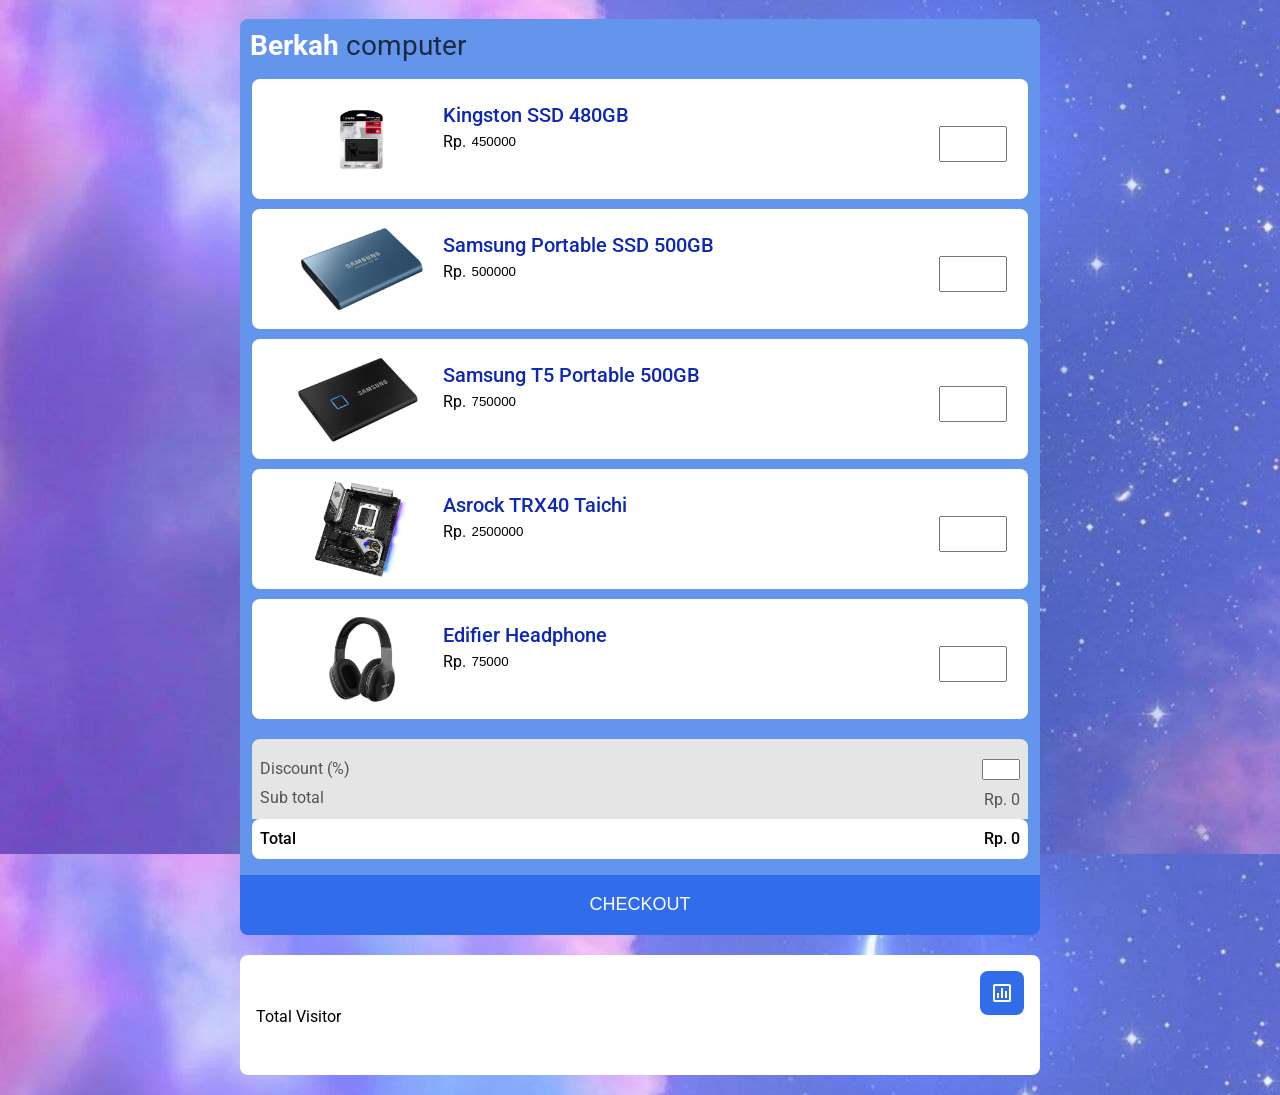
<file: kasir/index.html>
<?php
    $filecounter = "counter.txt";
    $fl = fopen($filecounter, "r+");
    $hit = fread($fl, filesize($filecounter));
    fclose($fl);
    $fl = fopen($filecounter, "w+");
    $hit = $hit + 1;
    fwrite($fl, $hit, strlen($hit));
    fclose($fl);
?>
<!DOCTYPE html>
<html lang="en">
<head>
    <meta charset="UTF-8">
    <meta http-equiv="X-UA-Compatible" content="IE=edge">
    <meta name="viewport" content="width=device-width, initial-scale=1.0">
    <title>Postest 10</title>
    <link rel="stylesheet" href="style.css">
    <link rel="preconnect" href="https://fonts.gstatic.com">
    <link href="https://fonts.googleapis.com/css2?family=Roboto:wght@300;400;500;700&display=swap" rel="stylesheet">
</head>
<body>
    <div class="container">
        <div class="title">
            <h1>Berkah <span>computer</span></h1>
        </div>
        <div class="list">
            <div class="img">
                <div class="img-product" style="background-image : url('aset/brg1.png');"></div>
            </div>
            <div class="desk">
                <p>Kingston SSD 480GB</p>
                <label>Rp. </label>
                <input type="text" value="450000" id="harga_hardisk">
            </div>
            <div class="qty">
                <div class="qty-desk">
                    <p>Qty</p>
                    <input type="number" id="hardisk">
                </div>
            </div>
        </div>
        <div class="list">
            <div class="img">
                <div class="img-product" style="background-image : url('aset/brg2.png');"></div>
            </div>
            <div class="desk">
                <p>Samsung Portable SSD 500GB</p>
                <label>Rp. </label>
                <input type="text" value="500000" id="harga_samsungSSD">
            </div>
            <div class="qty">
                <div class="qty-desk">
                    <p>Qty</p>
                    <input type="number" id="samsungSSD">
                </div>
            </div>
        </div>
        <div class="list">
            <div class="img">
                <div class="img-product" style="background-image : url('aset/brg3.png');"></div>
            </div>
            <div class="desk">
                <p>Samsung T5 Portable 500GB</p>
                <label>Rp. </label>
                <input type="text" value="750000" id="harga_samsungPortable">
            </div>
            <div class="qty">
                <div class="qty-desk">
                    <p>Qty</p>
                    <input type="number" id="samsungPortable">
                </div>
            </div>
        </div>
        <div class="list">
            <div class="img">
                <div class="img-product" style="background-image : url('aset/brg4.png');"></div>
            </div>
            <div class="desk">
                <p>Asrock TRX40 Taichi</p>
                <label>Rp. </label>
                <input type="text" value="2500000" id="harga_asrockTRX">
            </div>
            <div class="qty">
                <div class="qty-desk">
                    <p>Qty</p>
                    <input type="number" id="asrockTRX">
                </div>
            </div>
        </div>
        <div class="list">
            <div class="img">
                <div class="img-product" style="background-image : url('aset/brg5.png');"></div>
            </div>
            <div class="desk">
                <p>Edifier Headphone</p>
                <label>Rp. </label>
                <input type="text" value="75000" id="harga_edifier">
            </div>
            <div class="qty">
                <div class="qty-desk">
                    <p>Qty</p>
                    <input type="number" id="edifier">
                </div>
            </div>
        </div>

        <div class="order">
                <div class="left">
                    <p>Discount (%)</p>
                    <p>Sub total</p>
                </div>
                <div class="right">
                    <input type="text" id="disc">
                    <p id="sub_total">Rp. 0</p>
                </div>
        </div>

        <div class="total-display">
        
                <p>Total</p>
        
                <p id="total">Rp. 0</p>
        
        </div>
        <button class="btn" onclick="Hitung()">CHECKOUT</button>


    </div>
    <div class="visit">
        
            <div class="img">
                <img src="aset/chart.png" alt="">
            </div>
            <p>Total Visitor</p>
            <p class="counter"><?= $hit ?></p>
      
    </div>
    <script src="app.js"></script>
</body>
</html>
</file>
<file: kasir/style.css>
body {
    margin: 0;
    padding: 0;
    background-image: url('ya.jpg');
    font-family: 'Roboto', sans-serif;
}
.container {
    box-sizing: border-box;
    width: 800px;
    height: 100%;
    background:cornflowerblue;
    position: relative;
    left: 50%;
    transform: translate(-50%,0);
    padding-bottom: 16px;
    border-radius: 8px;
    margin-bottom: 10px;
}
.title {
    width: 100%;
    height: 60px;
}
.title h1 {
    font-size: 28px;
    padding-top: 10px;
    margin-left: 10px;
    color: #fff;
}
.title h1 span{
    font-weight: 400;
    color: #1B2C42;
}
.list {
    display: flex;
    margin-bottom: 10px;
    height: 120px;
    width: 97%;
    background: white;
    flex-direction: row;
    flex-wrap: wrap;
    border-radius: 8px;
    position: relative;
    left: 50%;
    transform: translate(-50%,0);
}
.img {
    flex: 8%;
    padding: 10px;
}
.img-product {
    height: 100%;
    width: 100%;
    /* background: #707A86; */
    border-radius: 8px;
    background-size: cover;
}
.desk {
    flex: 50%;
    padding-left: 10px;
}
.desk p {
    font-size: 20px;
    font-weight: 500;
    margin: 24px 0 4px 0;
    color: #0f28b4;
}
.desk input {
    width: 70px;
    border: none;
    background: transparent;
}
.qty {
    padding: 0 21px 0 10px;
}
.qty-desk {
    height: 10px;
    text-align: center;
}
.qty p {
    font-size: 16px;
    font-weight: 400;
    margin: 24px 0 4px 0;
    color: white;
}
.desk input,.qty input {
    height: 20px;
}
.qty input {
    text-align: center;
    width: 60px;
    height: 28px;
    padding: 2px;
}
.order {
    position: relative;
    left: 50%;
    transform: translate(-50%,0);
    width: 97%;
    height: 60px;
    background: #E5E5E5;
    color: #203f68;
    display: flex;
    flex-direction: row;
    flex-wrap: wrap;
    padding: 10px 0;
    border-radius: 8px 8px 0 0;
    margin: 20px 0 0 0;
    color: #535353;
}
.order .left {
    flex: 50%;
    height: 40px;
}
.left p {
    margin: 10px 0 10px 8px;
}
.order .right {
    flex: 50%;
    text-align: right;
    height: 40px;
}
.right input {
    margin: 10px 8px 10px 0;
    width: 30px;
    text-align: center;
}
.right p {
    margin: 0 8px 0 0;
}
.total-display {
    margin-top: 0;
    width: 97%;
    height: 40px;
    background: white;
    position: relative;
    left: 50%;
    transform: translate(-50%,0);
    border-radius: 8px;
    display: flex;
    justify-content: space-between;
}
.total-display p {
    margin: 10px 8px;
    font-weight: 500;
}
.btn {
    height: 60px;
    width: 100%;
    background: #316ceb;
    border: none;
    position: relative;
    bottom: -16px;
    color: white;
    font-size: 18px;
    border-radius: 0 0 8px 8px;
    cursor: pointer;
}
.visit {
    box-sizing: border-box;
    width: 800px;
    height: 120px;
    background: white;
    position: relative;
    left: 50%;
    transform: translate(-50%,0);
    border-radius: 8px;
    margin: 20px 0;
    padding: 16px;
}
.visit .img {
    float: right;
    height: 24px;
    width: 24px;
    border-radius: 8px;
    background: #316ceb;
}
.visit p {
    position: relative;
    top: 20px;
}
.counter {
    font-size: 20px;
    font-weight: 500;
    margin-top: -10px;
}

@media (max-width: 800px) {
    .container {
        width: 95%;
        top: 0;
    }
    .list {
        width: 95%;
    }
    .desk {
        flex: 20%;
    }
    .desk p {
        font-size: 16px;
        font-weight: 300;
    }
    .qty p {
        font-size: 12px;
    }
    .qty input {
        height: 20px;
    }
    .visit {
        width: 95%;
    }
  }
</file>
